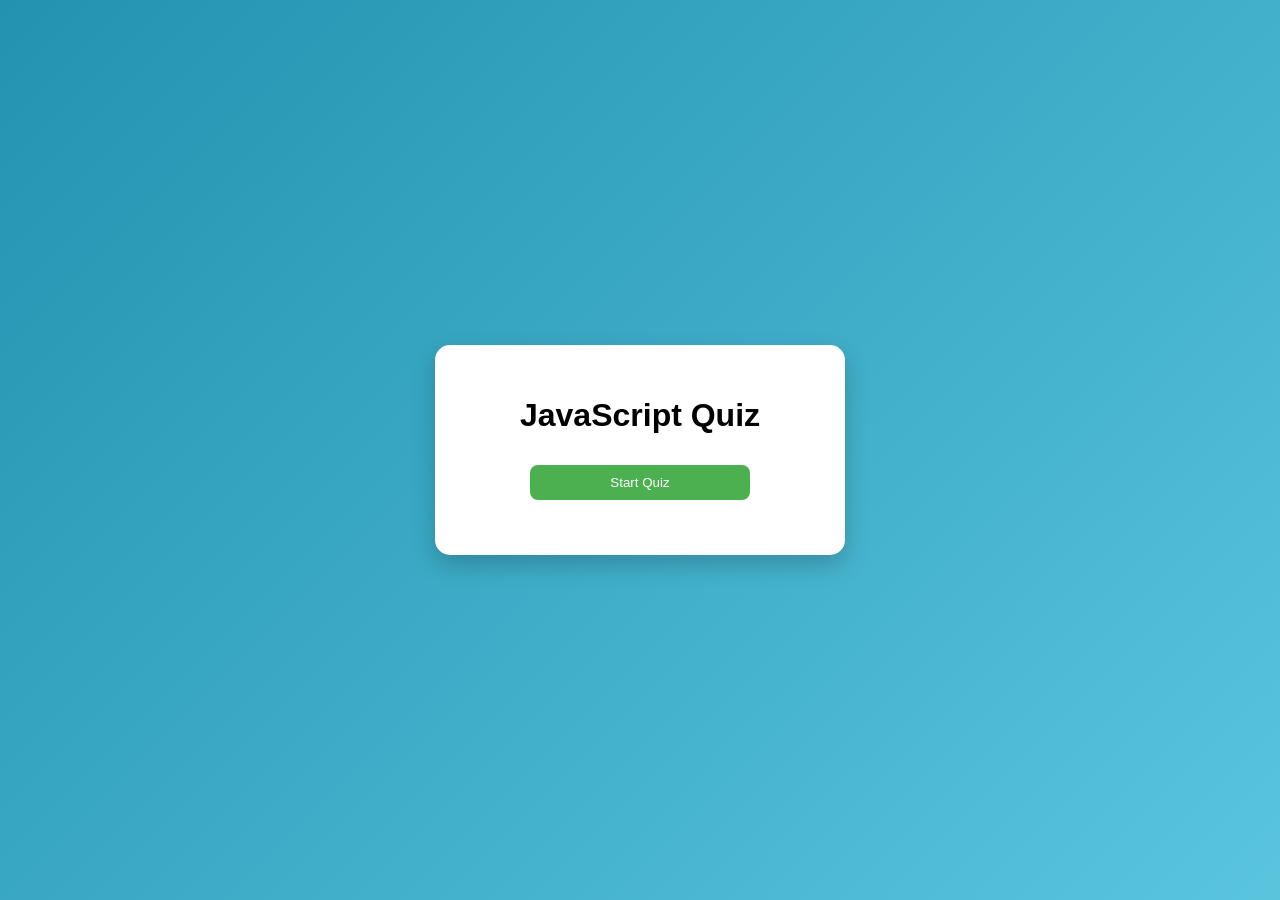
<file: mcq project/index.html>
<!DOCTYPE html>

<html>
<head>
  <title>JavaScript Quiz</title>

  <style>
    body {
      font-family: Arial;
      margin: 0;
      height: 100vh;
      display: flex;
      justify-content: center;
      align-items: center;

      background: linear-gradient(-45deg, #667eea, #764ba2, #6dd5ed, #2193b0);
      background-size: 400% 400%;
      animation: gradientBG 10s ease infinite;
    }

    @keyframes gradientBG {
      0% { background-position: 0% 50%; }
      50% { background-position: 100% 50%; }
      100% { background-position: 0% 50%; }
    }

    #container {
      background: white;
      padding: 30px;
      border-radius: 15px;
      width: 350px;
      text-align: center;
      box-shadow: 0 10px 25px rgba(0,0,0,0.2);
      animation: fadeIn 0.6s ease;
    }

    @keyframes fadeIn {
      from { opacity: 0; transform: scale(0.9); }
      to { opacity: 1; transform: scale(1); }
    }

    #quiz-box { display: none; }

    button {
      padding: 10px;
      margin: 10px;
      width: 220px;
      border: none;
      border-radius: 8px;
      cursor: pointer;
      transition: 0.3s;
    }

    button:hover { transform: scale(1.05); }

    .option { background: #f1f1f1; }

    #startBtn { background: #4CAF50; color: white; }
    #nextBtn { background: #2196F3; color: white; }

    #result { margin-top: 15px; }

    @keyframes pop {
      0% { transform: scale(0.5); opacity:0; }
      100% { transform: scale(1); opacity:1; }
    }
  </style>

</head>
<body>

<div id="container">

  <h1>JavaScript Quiz</h1>

<button id="startBtn">Start Quiz</button>

  <div id="quiz-box">
    <h3 id="question"></h3>
    <div id="options"></div>
    <button id="nextBtn">Next</button>
  </div>

  <div id="result"></div>

</div>

<script>
const quiz = [
{q:"What is JavaScript?",o:["Programming language","Database","OS","Browser"],a:0},
{q:"Which keyword declares variable?",o:["var","int","define","letvar"],a:0},
{q:"=== means?",o:["Assignment","Strict equality","Addition","None"],a:1},
{q:"Function is?",o:["Variable","Block of code","Loop","Object"],a:1},
{q:"Type of NaN?",o:["Number","String","Undefined","Object"],a:0},
{q:"let is?",o:["Block scoped","Global","Constant","None"],a:0},
{q:"const means?",o:["Changeable","Fixed","Loop","Function"],a:1},
{q:"Array is?",o:["Primitive","Object","Function","Loop"],a:1},
{q:"typeof null?",o:["null","object","undefined","string"],a:1},
{q:"JS runs on?",o:["Browser","Server","Both","None"],a:2},

{q:"Closure?",o:["Loop","Function+scope","Array","Object"],a:1},
{q:"DOM?",o:["Document Object Model","Data Model","Doc Mode","None"],a:0},
{q:"Event bubbling?",o:["Upwards","Downwards","None","Loop"],a:0},
{q:"this refers?",o:["Window/object","Function","Loop","None"],a:0},
{q:"Arrow function?",o:["Short function","Loop","Object","None"],a:0},
{q:"Promise?",o:["Async result","Loop","Object","None"],a:0},
{q:"setTimeout?",o:["Delay","Loop","Stop","None"],a:0},
{q:"JSON?",o:["Data format","Function","Loop","None"],a:0},
{q:"parseInt?",o:["Convert int","String","Float","None"],a:0},
{q:"map()?",o:["New array","Same","Null","None"],a:0},

{q:"forEach?",o:["Nothing","Array","Object","Loop"],a:0},
{q:"filter?",o:["Filtered array","Same","Null","None"],a:0},
{q:"push?",o:["End","Start","Middle","None"],a:0},
{q:"pop?",o:["End","Start","Middle","None"],a:0},
{q:"shift?",o:["Start","End","Middle","None"],a:0},
{q:"unshift?",o:["Start","End","Middle","None"],a:0},
{q:"splice?",o:["Modify array","Loop","Object","None"],a:0},
{q:"slice?",o:["Copy","Same","Null","None"],a:0},
{q:"== vs ===?",o:["Loose vs strict","Same","None","Loop"],a:0},
{q:"Hoisting?",o:["Move up","Loop","None","Error"],a:0},

{q:"Scope?",o:["Variable access","Loop","Object","None"],a:0},
{q:"Global scope?",o:["Everywhere","Local","None","Loop"],a:0},
{q:"Local scope?",o:["Inside block","Global","None","Loop"],a:0},
{q:"Event listener?",o:["Handles events","Loop","None","Object"],a:0},
{q:"addEventListener?",o:["Attach event","Remove","Loop","None"],a:0},
{q:"preventDefault?",o:["Stop default","Loop","None","Object"],a:0},
{q:"stopPropagation?",o:["Stop bubbling","Loop","None","Object"],a:0},
{q:"fetch()?",o:["API call","Loop","None","Object"],a:0},
{q:"async?",o:["Async func","Loop","None","Object"],a:0},
{q:"await?",o:["Wait promise","Loop","None","Object"],a:0},

{q:"Prototype?",o:["Inheritance","Loop","None","Object"],a:0},
{q:"Class?",o:["Blueprint","Loop","None","Object"],a:0},
{q:"Constructor?",o:["Init object","Loop","None","Object"],a:0},
{q:"super?",o:["Parent call","Loop","None","Object"],a:0},
{q:"Spread?",o:["Expand","Loop","None","Object"],a:0},
{q:"Rest?",o:["Collect","Loop","None","Object"],a:0},
{q:"Template literal?",o:["Backticks","Quotes","None","Loop"],a:0},
{q:"Optional chaining?",o:["Safe access","Loop","None","Object"],a:0},
{q:"Strict mode?",o:["Safer JS","Loop","None","Object"],a:0},
{q:"Recursion?",o:["Function calling itself","Loop","None","Object"],a:0}
];

let i=0, score=0, selected=null;

startBtn.onclick=()=>{
  startBtn.style.display="none";
  document.getElementById("quiz-box").style.display="block";
  load();
};

function load(){
  selected=null;
  let q=quiz[i];
  question.innerText=`Q${i+1}/50: ${q.q}`;
  options.innerHTML="";

  q.o.forEach((opt,idx)=>{
    let b=document.createElement("button");
    b.innerText=opt;
    b.className="option";
    b.onclick=()=>{
      selected=idx;
      document.querySelectorAll(".option").forEach(x=>x.style.background="#f1f1f1");
      b.style.background="lightblue";
    };
    options.appendChild(b);
  });
}

nextBtn.onclick=()=>{
  if(selected===null){alert("Select one!");return;}

  if(selected===quiz[i].a) score++;

  i++;
  if(i<quiz.length) load();
  else end();
};

function end(){
  document.getElementById("quiz-box").style.display="none";

  let pass = score>=40;

  result.innerHTML=`
    <div style="
      background:${pass?"#4CAF50":"#e74c3c"};
      color:white;
      padding:20px;
      border-radius:10px;
      animation:pop 0.5s ease;
    ">
      <h2>${pass?"🎉 PASSED":"❌ FAILED"}</h2>
      <p>${score}/50</p>
      <button onclick="location.reload()">Restart</button>
    </div>
  `;
}
</script>

</body>
</html>
</file>
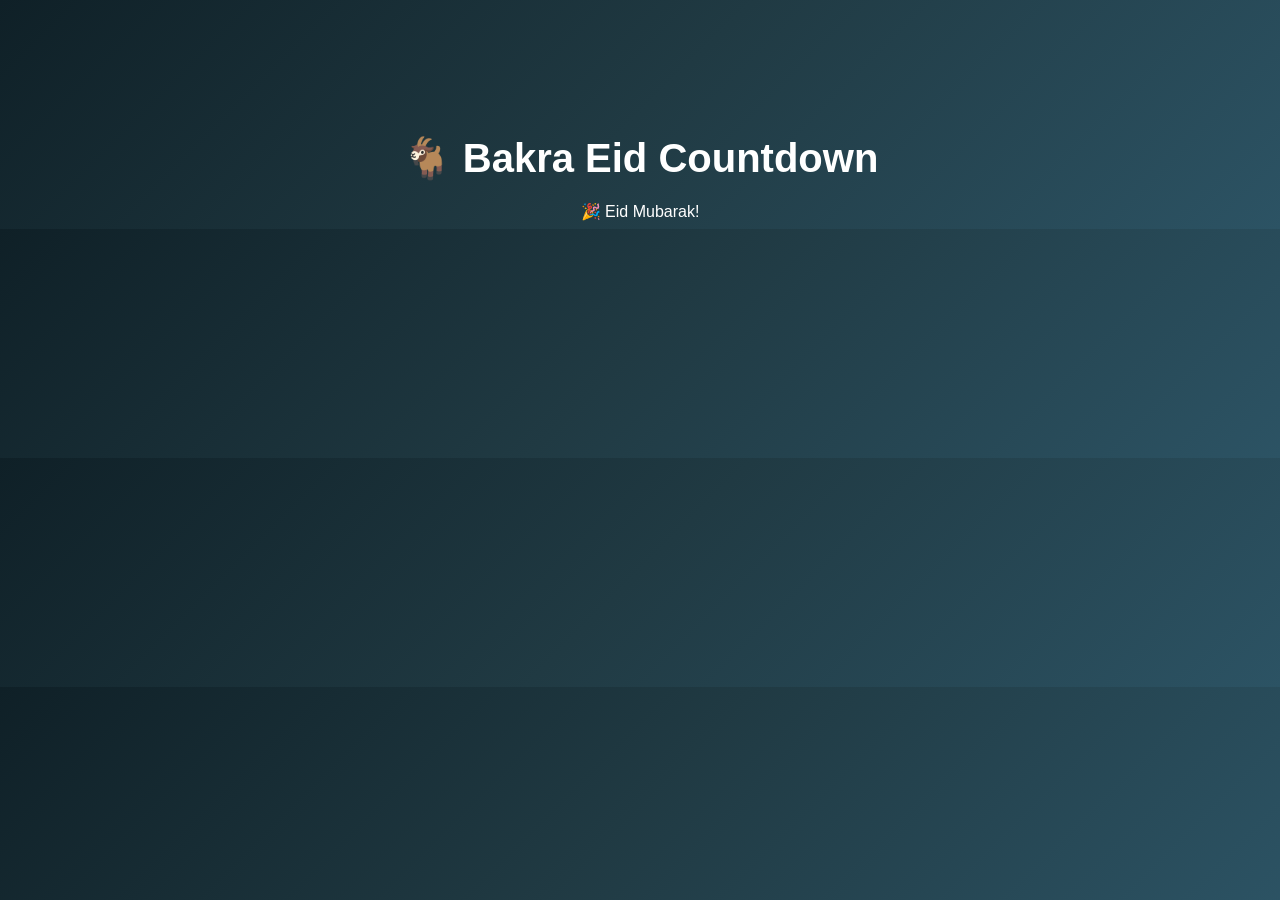
<file: assiment/EID UL ADHA/index.html>
<!DOCTYPE html>
<html lang="en">

<head>
    <meta charset="UTF-8">
    <title>Bakra Eid Countdown</title>
    <link rel="stylesheet" href="style.css">

</head>

<body>

    <h1>🐐 Bakra Eid Countdown</h1>

    <div class="timer">
        <div class="box">
            <span id="days">0</span>
            Days
        </div>

        <div class="box">
            <span id="hours">0</span>
            Hours
        </div>

        <div class="box">
            <span id="minutes">0</span>
            Minutes
        </div>

        <div class="box">
            <span id="seconds">0</span>
            Seconds
        </div>
    </div>








    <script src="app.js"></script>
</body>

</html>
</file>
<file: assiment/EID UL ADHA/style.css>
body{
    background: linear-gradient(135deg,#0f2027,#203a43,#2c5364);
    color: white;
    font-family: Arial;
    text-align: center;
    padding-top: 100px;
  }

  h1{
    font-size: 40px;
    margin-bottom: 20px;
  }

  .timer{
    display: flex;
    justify-content: center;
    gap: 20px;
  }

  .box{
    background: rgba(255,255,255,0.1);
    padding: 20px;
    border-radius: 10px;
    width: 100px;
  }

  .box span{
    font-size: 30px;
    display: block;
    font-weight: bold;
  }
</file>
